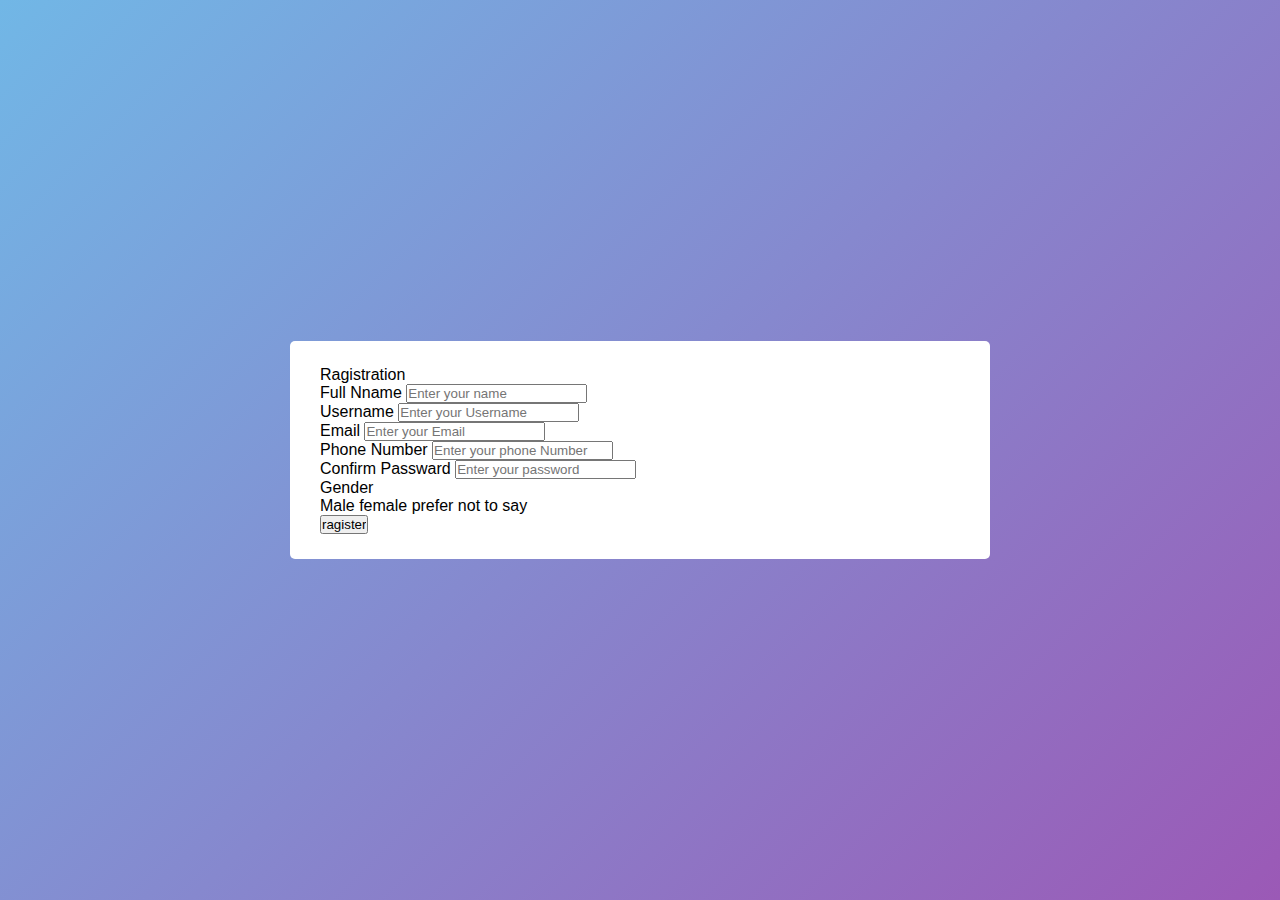
<file: 3log in page/index.html>
<!DOCTYPE html>
<html lang="en">
  <head>
    <meta charset="UTF-8" />
    <meta http-equiv="X-UA-Compatible" content="IE=edge" />
    <meta name="viewport" content="width=device-width, initial-scale=1.0" />
    <title>Document</title>
  </head>
  <link rel="stylesheet" href="style.css" />
  <body>
    <div class="container">
      <div class="tital">Ragistration</div>
      <form action="#">
        <div class="user-detail">
          <div class="input-box">
            <span class="detail">Full Nname</span>
            <input type="text" placeholder="Enter your name" required />
          </div>
          <div class="input-box">
            <span class="detail">Username</span>
            <input type="text" placeholder="Enter your Username" required />
          </div>
          <div class="input-box">
            <span class="detail">Email</span>
            <input type="text" placeholder="Enter your Email" required />
          </div>
          <div class="input-box">
            <span class="detail">Phone Number</span>
            <input type="text" placeholder="Enter your phone Number" required />
          </div>
          <div class="input-box">
            <span class="detail">Confirm Passward</span>
            <input type="password" placeholder="Enter your password" required />
          </div>
        </div>
        <div class="gender-detail">
          <span class="gender-tital">Gender</span>
          <div class="category">
            <label for="">
              <span class="dot onw">
                <span class="gender">Male</span>
              </span>
            </label>
            <label for="">
              <span class="dot onw">
                <span class="gender">female</span>
              </span>
              <label for="">
                <span class="dot onw">
                  <span class="gender">prefer not to say</span>
                </span>
              </label>
            </label>
          </div>
        </div>
        <div class="button">
          <input type="submit" value="ragister" />
        </div>
      </form>
    </div>
  </body>
</html>
</file>
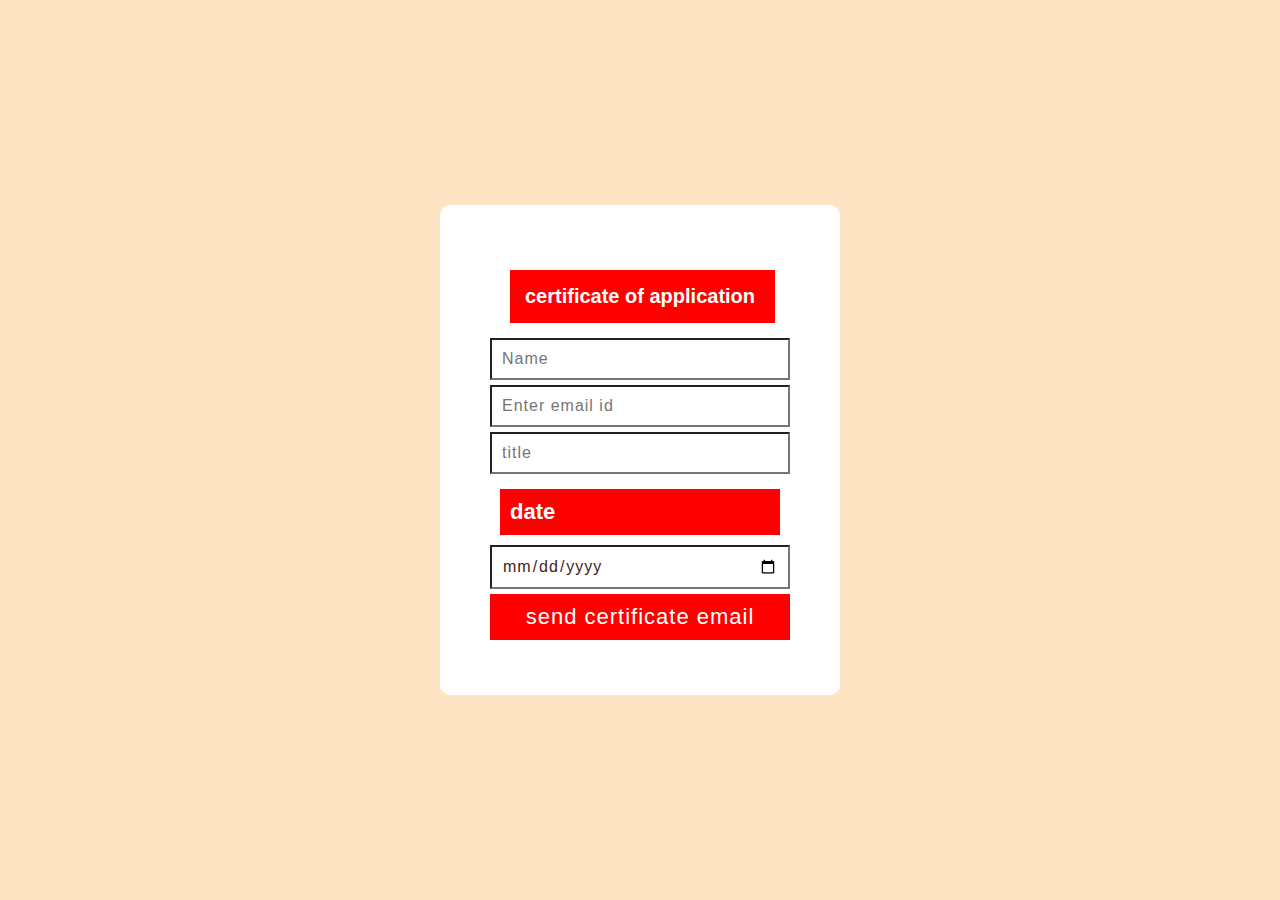
<file: new login page/index.html>
<!DOCTYPE html>
<html lang="en">
  <head>
    <meta charset="UTF-8" />
    <meta http-equiv="X-UA-Compatible" content="IE=edge" />
    <meta name="viewport" content="width=device-width, initial-scale=1.0" />
    <title>Document</title>
    <link rel="stylesheet" href="style.css" />
  </head>
  <body class="body">
    <div class="main-div">
      <div class="box">
        <h1>certificate of application</h1>
        <form action=""></form>

        <div class="namebox">
          <!-- <label for="name">name</label> -->
          <input type="text" name="name" id="name" autocomplete="off" placeholder="Name" required />
        </div>
       
        <div class="namebox">
          <!-- <label for="email">email</label> -->
          <input type="email" name="email" autocomplete="off" id="email" placeholder="Enter email id" required />
        </div>
        
        <div class="namebox">
          <!-- <label for="title">title</label> -->
          <input type="text"  autocomplete="off" name="title" placeholder="title" />
        
        
        <h2>date</h2>
        <div class="namebox">
          <!-- <label for="date">date </label> -->
          <input type="date" autocomplete="off" name="date" required />
        </div>
        
        <div>
          <input type="submit" value="send certificate email" />
        </div>
      </div>
    </div>
  </body>
</html>
</file>
<file: 3log in page/style.css>
* {
  margin: 0;
  padding: 0;
  box-sizing: border-box;
  font-family: "poppins", sans-serif;
}
body {
  display: flex;
  height: 100vh;
  padding: 10px;
  justify-content: center;
  align-items: center;
  background: linear-gradient(135deg, #71b7e6, #9b59b6);
}
.container {
  max-width: 700px;
  width: 100%;
  background: #fff;
  padding: 25px 30px;
  border-radius: 5px;
}
.container.tital {
  font-size: 25px;
  font-weight: 500;
}
</file>
<file: new login page/style.css>
* {
  margin: 0;
  padding: 0;
  font-family: sans-serif;
  box-sizing: border-box;
}
.body {
  background-color: bisque;
}

.main-div {
  width: 400px;
  top: 50%;
  left: 50%;
  position: absolute;
  transform: translate(-50%, -50%);
  padding: 50px;
  border-radius: 10px;
  background-color: white;
}
.box h1 {
  background: red;
  color: white;
  margin: 15px;
  padding-left: 15px;
  padding-right: 15px;
  padding-top: 15px;
  padding-bottom: 15px;
  font-size: 20px;
  margin-left: 20px;
}
.box .namebox {
  position: relative;
}
.box .namebox input {
  width: 100%;
  margin-bottom: 5px;

  top: 50px;
  left: 50px;
  padding: 10px;
  font-size: 16px;
  letter-spacing: 1px;
  background: transparent;
  outline: none;
  color: rgb(60, 30, 30);
}
.box .namebox label {
  /* position: absolute;
  top: 0;
  left: 0;
  letter-spacing: 1px;
  padding: 10px 10px;
  font-size: 16px;
  color: rgb(85, 75, 75);
  transition: 0.5; */
  letter-spacing: 1px;
  margin-bottom: 10px;
  padding-bottom: 10px 10px;
}
.box h2 {
  background-color: red;
  margin: 10px;
  padding: 10px;
  font-size: 22px;
  font-family: sans-serif;
  color: white;
}

.box input[type="submit"] {
  padding: 10px 10px;
  background: transparent;
  font-size: 22px;
  background: red;
  color: white;
  border: none;
}
</file>
